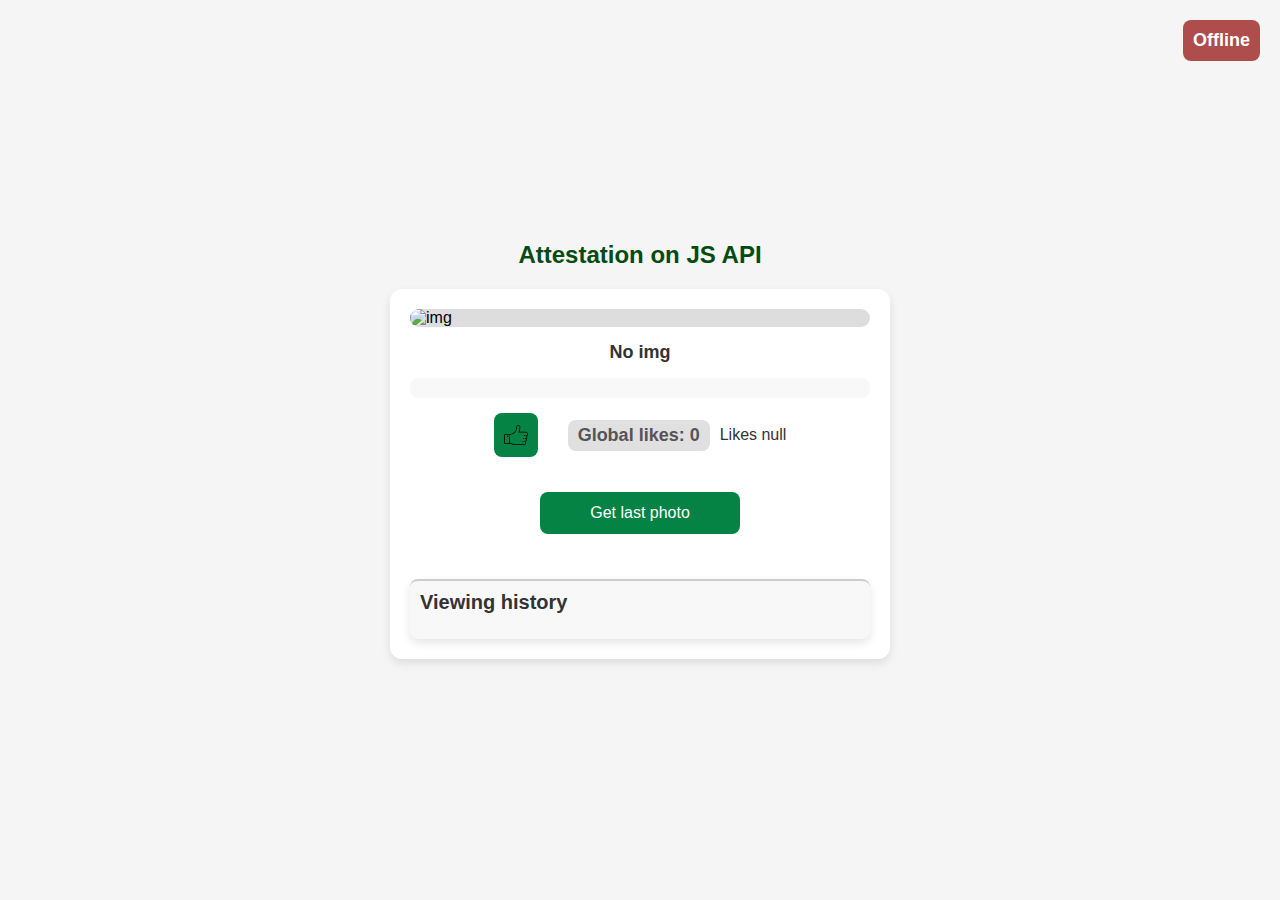
<file: attestation/index.html>
<!DOCTYPE html>
<html lang="en">
<head>
    <meta charset="UTF-8">
    <meta name="viewport" content="width=device-width, initial-scale=1.0">
    <title>Image</title>
    <link rel="stylesheet" href="style.css">
</head>
<body>
    <p class="connect">Offline</p>
    <h1 class="header">Attestation on JS API</h1>
    <div class="imgBox">
        <img alt="img" class="imgBox_img">
        <p class="imgBox_photographName">No img</p>
        <p class="imgBox_discription"></p>
        <div class="likeBox">
            <button class="likeBox_button"><img src="svg/like.svg" alt=like" class="likeBox_svg"></button>
            <p class="likeBox_globalCount">Global likes: 0</p>
            <p class="likeBox_count"></p>
        </div>
        <button class="imgBox_getLastPhoto">Get last photo</button>
        <div class="historyBox">
            <h2 class="historyBox_header">Viewing history</h2>
            <ul class="historyBox_ul">
            </ul>
        </div>
    </div>
    <script src="script.js"></script>
</body>
</html>
</file>
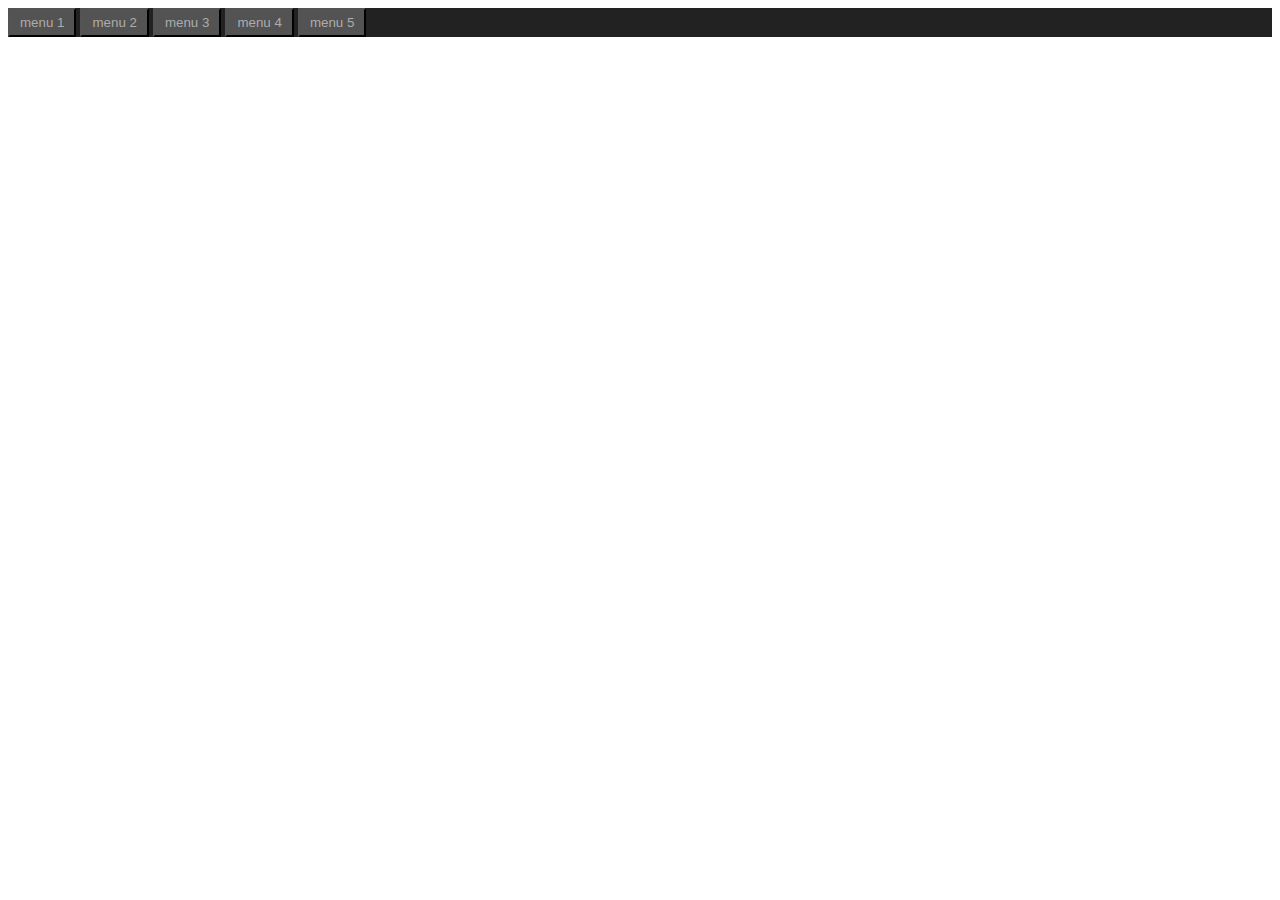
<file: seminar_2/ex_1/index.html>
<!DOCTYPE html>
<html lang="en">
<head>
    <meta charset="UTF-8">
    <meta name="viewport" content="width=device-width, initial-scale=1.0">
    <title>Ex 1</title>
    <link rel="stylesheet" href="style.css">
</head>
<body>
    <nav class="menu">
        <button class="menuButton menu_1">menu 1</button>
        <button class="menuButton menu_2">menu 2</button>
        <button class="menuButton menu_3">menu 3</button>
        <button class="menuButton menu_4">menu 4</button>
        <button class="menuButton menu_5">menu 5</button>
    </nav>
    <script src="script.js"></script>
</body>
</html>
</file>
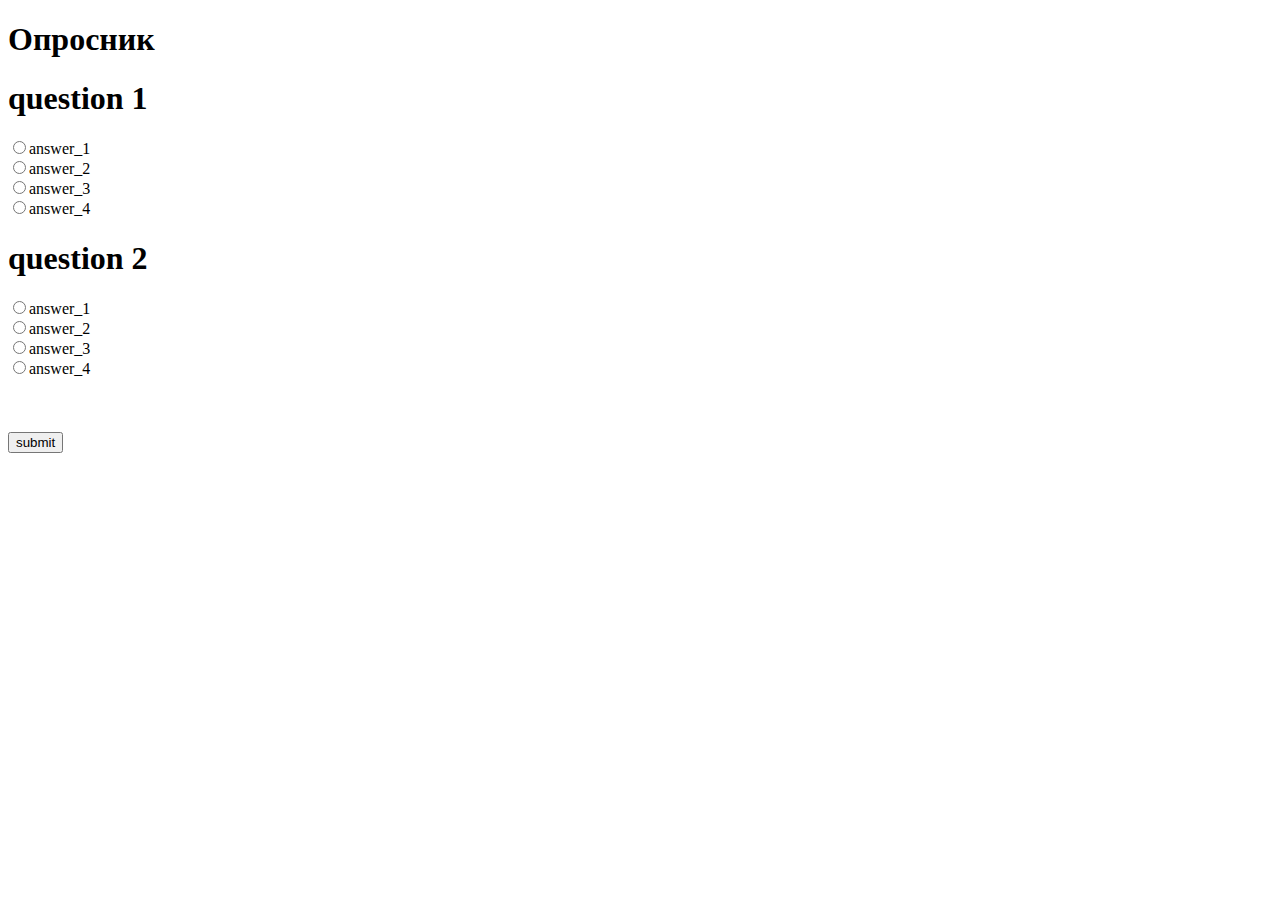
<file: seminar_2/ex_4/index.html>
<!DOCTYPE html>
<html lang="en">
<head>
    <meta charset="UTF-8">
    <meta name="viewport" content="width=device-width, initial-scale=1.0">
    <title>Ex 4</title>
</head>
<body>
    <article>
        <h1>Опросник</h1>
        <div class="question_1">
            <h1 class="question_1">question 1</h1>
            <label><input type="radio" name="question_1" value="1" class="answer_1">answer_1</label><br>
            <label><input type="radio" name="question_1" value="2" id="" class="answer_2">answer_2</label><br>
            <label><input type="radio" name="question_1" value="3" id="" class="answer_3">answer_3</label><br>
            <label><input type="radio" name="question_1" value="4" id="" class="answer_4">answer_4</label><br>
        </div>
        <div class="question_2">
            <h1 class="question_2">question 2</h1>
            <label><input type="radio" name="question_2" value="1" class="answer_1">answer_1</label><br>
            <label><input type="radio" name="question_2" value="2" id="" class="answer_2">answer_2</label><br>
            <label><input type="radio" name="question_2" value="3" id="" class="answer_3">answer_3</label><br>
            <label><input type="radio" name="question_2" value="4" id="" class="answer_4">answer_4</label><br>
        </div>
        <br><br><br>
        <button class="submit">submit</button>
        <div class="result"></div>
    </article>
    <script src="script.js"></script>
</body>
</html>
</file>
<file: attestation/style.css>
* {
  margin: 0;
  padding: 0;
  box-sizing: border-box;
  font-family: Arial, sans-serif;
}

body {
  background-color: #f5f5f5;
  display: flex;
  flex-direction: column;
  align-items: center;
  justify-content: center;
  min-height: 100vh;
  padding: 20px;
}

.header {
  text-align: center;
  color: #034b0f;
  font-size: 24px;
  margin-bottom: 20px;
}

.imgBox {
  background: #fff;
  box-shadow: 0 4px 10px rgba(0, 0, 0, 0.1);
  border-radius: 12px;
  padding: 20px;
  display: flex;
  flex-direction: column;
  align-items: center;
  gap: 15px;
  max-width: 500px;
  width: 100%;
}
.imgBox_img {
  width: 100%;
  max-height: 400px;
  -o-object-fit: cover;
     object-fit: cover;
  border-radius: 10px;
  background: #ddd;
}
.imgBox_photographName {
  font-size: 18px;
  color: #333;
  font-weight: bold;
}
.imgBox_discription {
  font-size: 14px;
  color: #666;
  text-align: center;
  padding: 10px;
  line-height: 1.4;
  background: #f8f8f8;
  border-radius: 8px;
  width: 100%;
}
.imgBox_getLastPhoto {
  background-color: #058344;
  color: #fff;
  font-size: 16px;
  padding: 12px 24px;
  border: none;
  border-radius: 8px;
  cursor: pointer;
  display: flex;
  align-items: center;
  justify-content: center;
  transition: background-color 0.3s ease, transform 0.2s ease;
  margin-top: 20px;
  width: 100%;
  max-width: 200px;
}
.imgBox_getLastPhoto:hover {
  background-color: #034b0f;
  transform: scale(1.1);
}
.imgBox_getLastPhoto:active {
  transform: scale(0.95);
}

.likeBox {
  display: flex;
  align-items: center;
  gap: 10px;
}
.likeBox_button {
  background-color: #058344;
  border: none;
  padding: 10px;
  border-radius: 8px;
  cursor: pointer;
  display: flex;
  align-items: center;
  justify-content: center;
  transition: background-color 0.3s ease, transform 0.2s ease;
}
.likeBox_button:hover {
  background-color: #034b0f;
  transform: scale(1.1);
}
.likeBox_button:active {
  transform: scale(0.95);
}
.likeBox_svg {
  width: 24px;
  height: 24px;
}
.likeBox_count {
  font-size: 16px;
  color: #333;
}
.likeBox_globalCount {
  font-size: 18px;
  font-weight: bold;
  color: #555;
  padding: 5px 10px;
  border-radius: 8px;
  background: #e0e0e0;
  margin-left: 20px;
}

.connect {
  font-size: 18px;
  font-weight: bold;
  color: #fff;
  background-color: #ff4d4d;
  padding: 10px;
  border-radius: 8px;
  position: fixed;
  top: 20px;
  right: 20px;
  text-align: center;
  transition: visibility 0.3s ease, opacity 0.3s ease;
  z-index: 100;
}

.connect.online {
  background-color: #4caf50;
  visibility: visible;
  opacity: 1;
}

.connect.offline {
  background-color: #af4c4c;
  visibility: visible;
  opacity: 1;
}

.historyBox {
  width: 100%;
  max-width: 500px;
  margin-top: 30px;
  padding: 10px;
  border-top: 2px solid #ccc;
  background: #f8f8f8;
  border-radius: 8px;
  box-shadow: 0 4px 10px rgba(0, 0, 0, 0.1);
}
.historyBox_header {
  font-size: 20px;
  font-weight: bold;
  color: #333;
  text-align: left;
  width: 100%;
  margin-bottom: 15px;
}
.historyBox_ul {
  list-style-type: none;
  padding: 0;
  margin: 0;
  display: flex;
  flex-direction: column;
  gap: 10px;
}
.historyBox_li {
  background: #fff;
  padding: 10px;
  border-radius: 8px;
  box-shadow: 0 2px 4px rgba(0, 0, 0, 0.1);
  font-size: 16px;
  color: #333;
  display: flex;
  justify-content: space-between;
  align-items: center;
  gap: 10px;
}
.historyBox_button {
  background-color: #058344;
  color: #fff;
  font-size: 14px;
  padding: 5px 10px;
  border: none;
  border-radius: 8px;
  cursor: pointer;
  transition: background-color 0.3s ease, transform 0.2s ease;
}
.historyBox_button:hover {
  background-color: #034b0f;
  transform: scale(1.1);
}
.historyBox_button:active {
  transform: scale(0.95);
}/*# sourceMappingURL=style.css.map */
</file>
<file: seminar_2/ex_1/style.css>
.menu {
  background-color: #222222;
}

.menuButton {
  padding: 5px 10px;
  background-color: #535353;
  color: #acacac;
  transition: all 0.3s ease;
}
.menuButton:hover {
  cursor: pointer;
}

.hover {
  background-color: #361b1b;
}

.click {
  background-color: #112c22;
}/*# sourceMappingURL=style.css.map */
</file>
